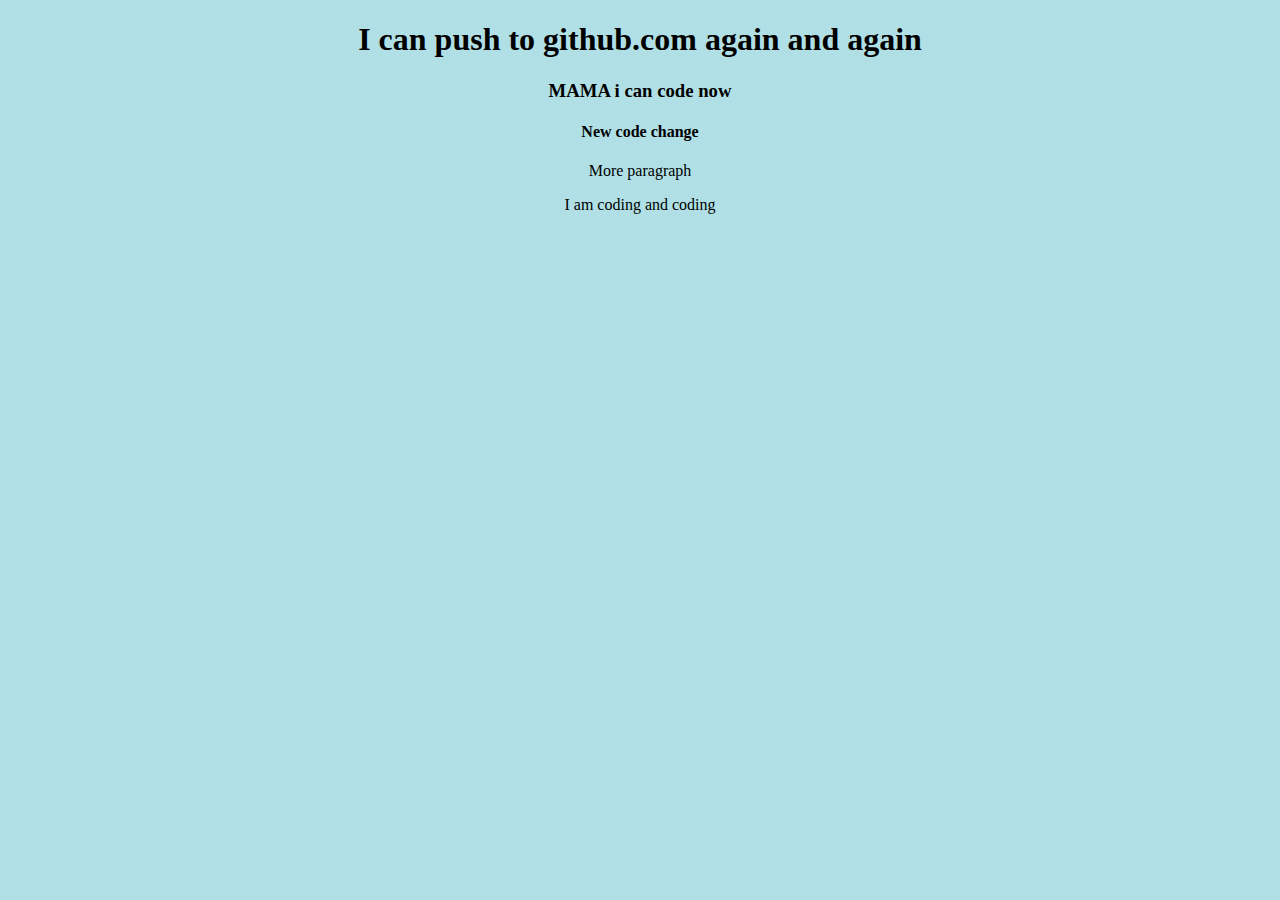
<file: index.html>
<!DOCTYPE html>
<html lang="en">
<head>
    <meta charset="UTF-8">
    <meta http-equiv="X-UA-Compatible" content="IE=edge">
    <meta name="viewport" content="width=device-width, initial-scale=1.0">
    <link rel="stylesheet" href="style.css">
    <title>my second github repo</title>
</head>
<body>
    <h1>I can push to github.com again and again</h1>
    <h3>MAMA i can code now</h3>
    <h4>New code change</h4>
    <p>More paragraph </p> 
    <p>I am coding and coding</p>
</body>
</html>
</file>
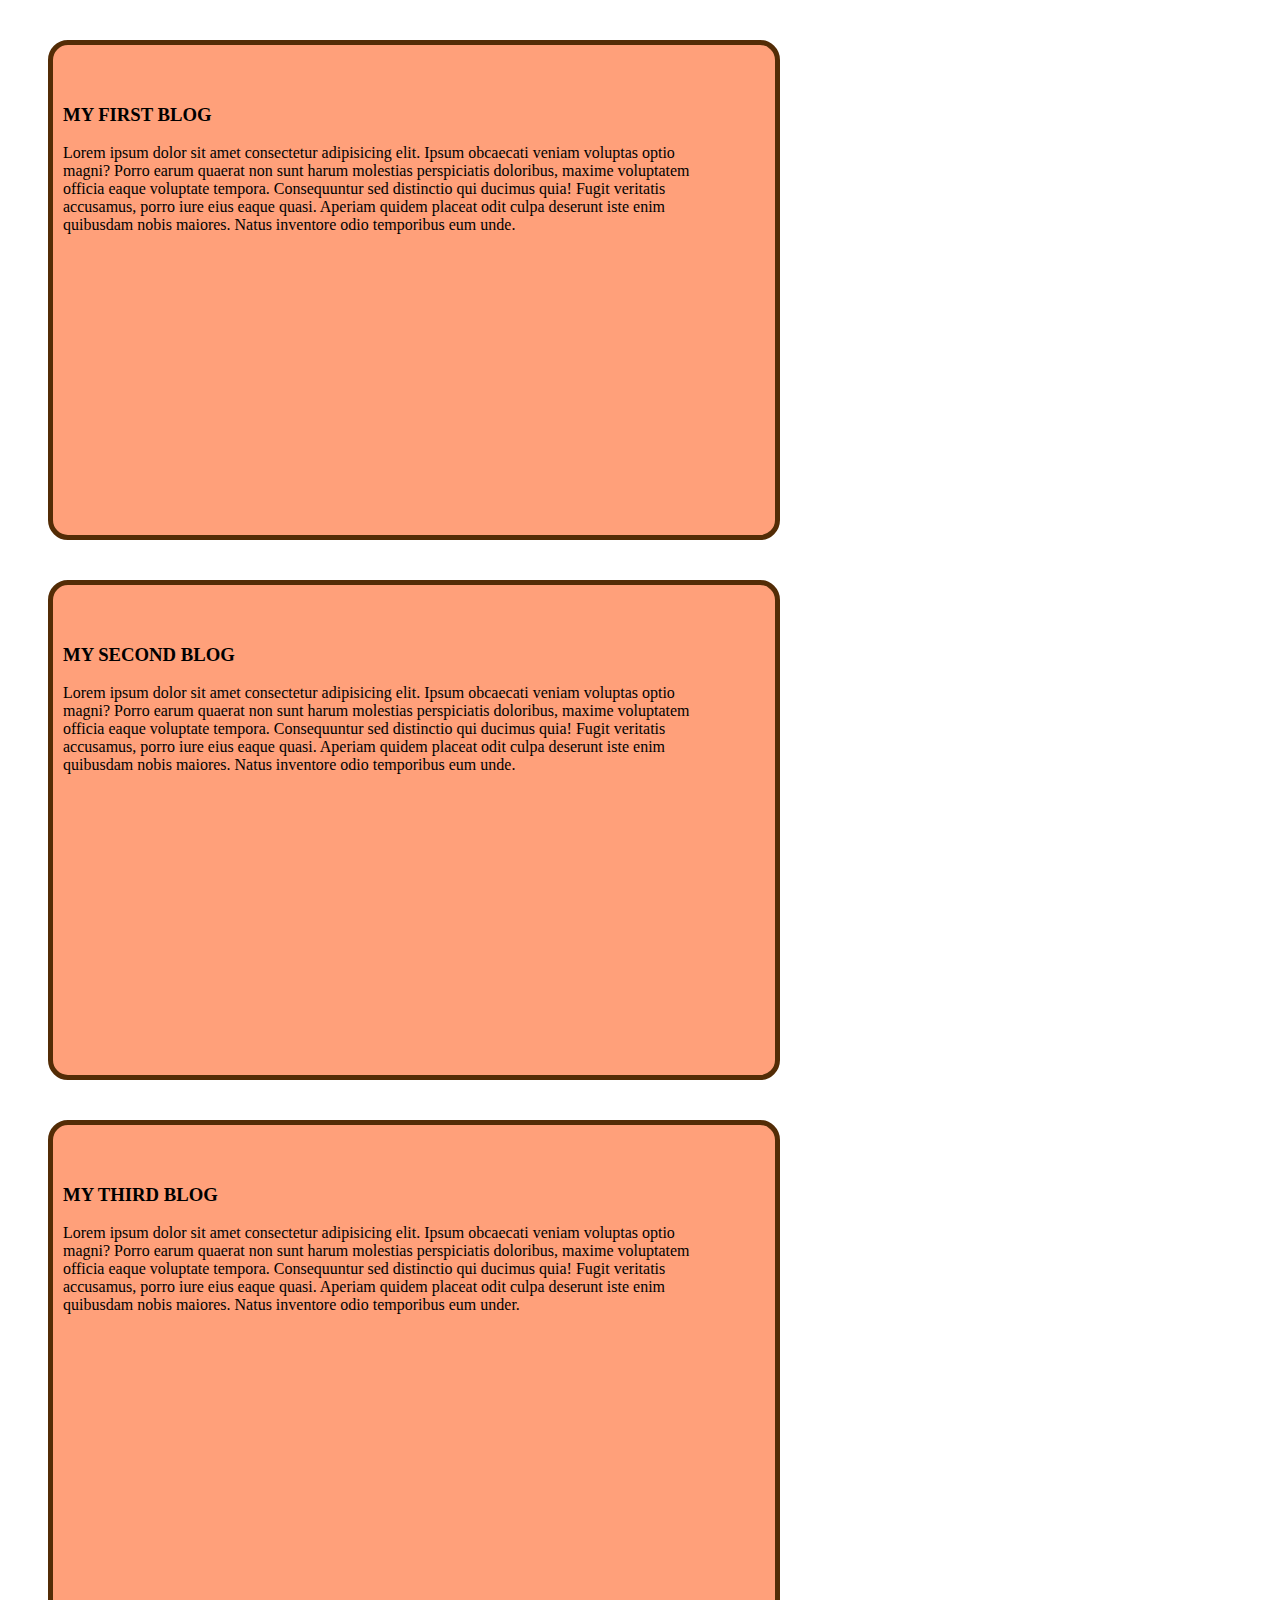
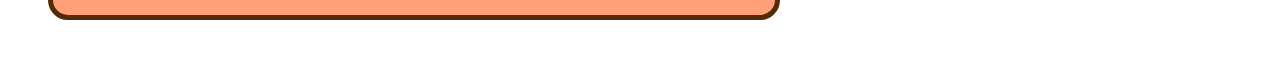
<file: blogs.html>
<!DOCTYPE html>
<html lang="en">
<head>
    <meta charset="UTF-8">
    <meta http-equiv="X-UA-Compatible" content="IE=edge">
    <meta name="viewport" content="width=device-width, initial-scale=1.0">
    <title>Blogs</title>
    <style>
        .blog{
            background-color: lightsalmon;
            /* border: 5px solid cyan; */
            border-width: 5px;
            border-style: solid;
            border-color: rgb(83, 44, 6);
            border-radius: 20px;
           /* margin: 50px 50px 50px 0px ; */
           padding: 40px 80px 50px 10px;
           margin: 40px;
           width: 50%;
           height: 400px;
        }


    </style>
</head>
<body>
    <div class="blog">
        <h3>MY FIRST BLOG </h3>
        <p>Lorem ipsum dolor sit amet consectetur adipisicing elit. Ipsum obcaecati veniam voluptas optio magni? Porro earum quaerat non sunt harum molestias perspiciatis doloribus, maxime voluptatem officia eaque voluptate tempora. Consequuntur sed distinctio qui ducimus quia! Fugit veritatis accusamus, porro iure eius eaque quasi. Aperiam quidem placeat odit culpa deserunt iste enim quibusdam nobis maiores. Natus inventore odio temporibus eum unde.</p>  
    </div>
        <div class="blog">
            <h3>MY SECOND BLOG </h3>
            <p>Lorem ipsum dolor sit amet consectetur adipisicing elit. Ipsum obcaecati veniam voluptas optio magni? Porro earum quaerat non sunt harum molestias perspiciatis doloribus, maxime voluptatem officia eaque voluptate tempora. Consequuntur sed distinctio qui ducimus quia! Fugit veritatis accusamus, porro iure eius eaque quasi. Aperiam quidem placeat odit culpa deserunt iste enim quibusdam nobis maiores. Natus inventore odio temporibus eum unde.</p>
           
            </div>
            <div class="blog">
                <h3>MY THIRD BLOG </h3>
                <p>Lorem ipsum dolor sit amet consectetur adipisicing elit. Ipsum obcaecati veniam voluptas optio magni? Porro earum quaerat non sunt harum molestias perspiciatis doloribus, maxime voluptatem officia eaque voluptate tempora. Consequuntur sed distinctio qui ducimus quia! Fugit veritatis accusamus, porro iure eius eaque quasi. Aperiam quidem placeat odit culpa deserunt iste enim quibusdam nobis maiores. Natus inventore odio temporibus eum under.</p>
            




    </div>
</body>
</html>
</file>
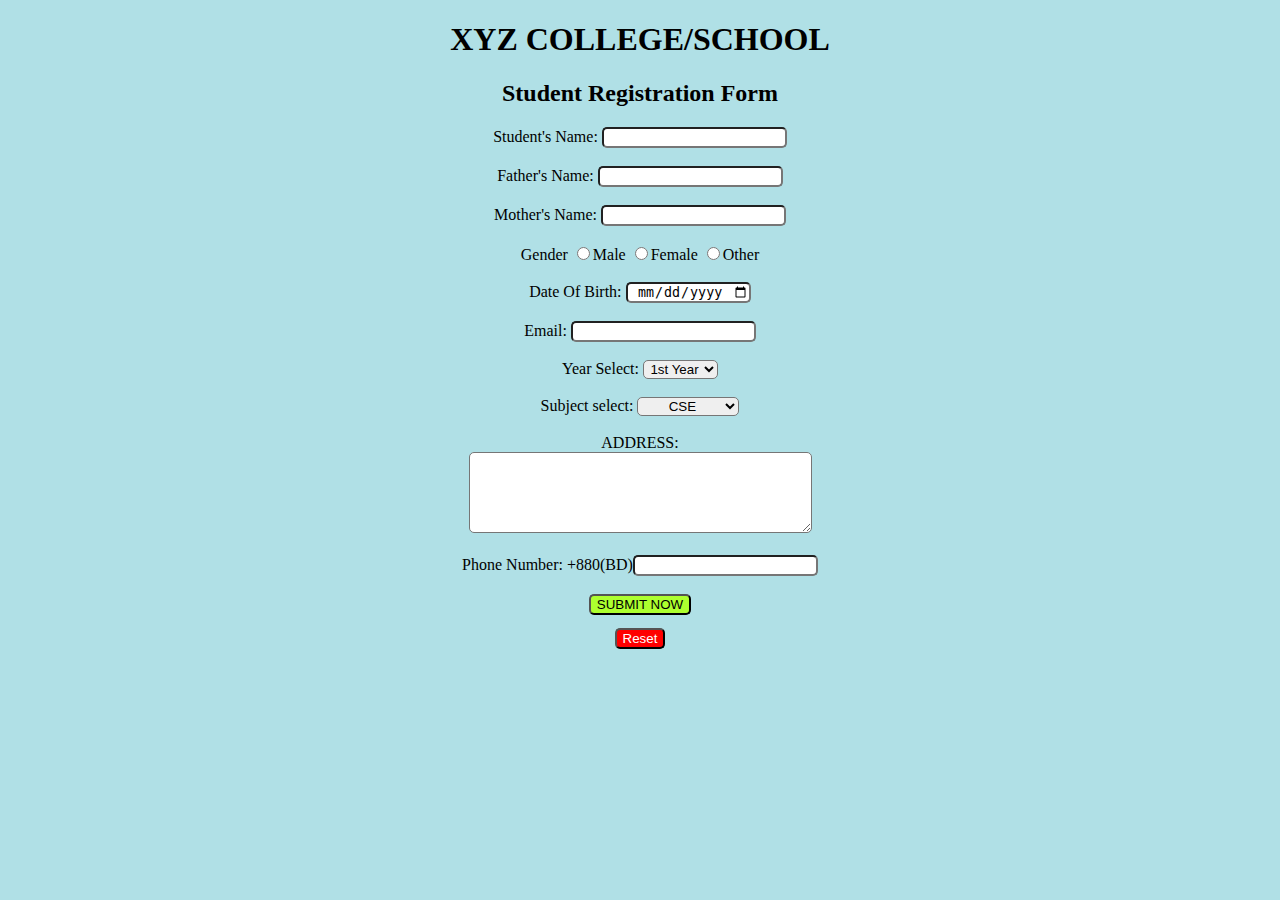
<file: index (1).html>
<!DOCTYPE html>
<html>

<head>
  <meta charset="UTF-8">
  <meta name="viewport" content="width=device-width, initial-scale=1">
  <link rel="stylesheet" href="style.css">
  <title>HTML FORM </title>
</head>

<body>
  
<h1 class="form">XYZ COLLEGE/SCHOOL</h1>
<h2 class="form">Student Registration Form</h2>
<form action="/action_page.php">
  <label class="name" for="fname">Student's Name:</label>
  <input type="text" id="fname" name="fname" value=""><br><br>

  <label for="lname">Father's Name:</label>
  <input type="text" id="lname" name="lname" value=""><br><br>
    <label for="lname">Mother's Name:</label>
    <input type="text" id="lname" name="lname" value=""><br><br>
      <label for="lname">Gender</label>
      <input type="radio" id="lname" name="lname" value="">Male
      <input type="radio" id="lname" name="lname" value="">Female
        <input type="radio" id="lname" name="lname" value="">Other <br><br>
        <label for="lname">Date Of Birth:</label>
   <input type="date" name="Date" id="Date">
   <br><br>
   <label for="lname">Email:</label>
   <input type="email" name="email" id="email"><br><br>
    <label class="sla" for="lname">Year Select:</label>
    <select>
    <option value="1st Year">1st Year</option>
      <option value="2nd Year">2nd Year</option>
        <option value="3rd Year">3rs Year</option>
          <option value="4th Year">4th Year</option></select><br><br>
     <label class="sla" for="lname">Subject select:</label>
       <select>
    <option value="1st Year">CSE</option>
      <option value="2nd Year">EEE</option>
        <option value="3rd Year">PHARMACY</option>
          <option value="4th Year">MARKETING</option></select><br><br>
             <label for="lname">ADDRESS:</label><br>
            <textarea name="" id="" cols="40" rows="5"></textarea><br><br>
               <label for="lname">Phone Number:</label>
                  +880(BD)<input type="number" name="+880" id="+880"><br><br>
            <input class="btn" type="reset" value="SUBMIT NOW"><pre><input class="btnn"type="reset" value="Reset">
</form>

</body>
</html>
</file>
<file: style.css>
body{
  background-color: powderblue;
}
.form{
  text-align: center;
  color: black;
  
}
.pic{
  text-align: right;
}
*{
  text-align: center ;
  color: Black;
  border-radius: 5px;
}
.btn{
  background-color: greenyellow;
  color: black;
  font-weight: 500;
  
}
.btnn{
  background-color: red;
  color: white;
  font-weight: 500;
}

.name{
}
</file>
